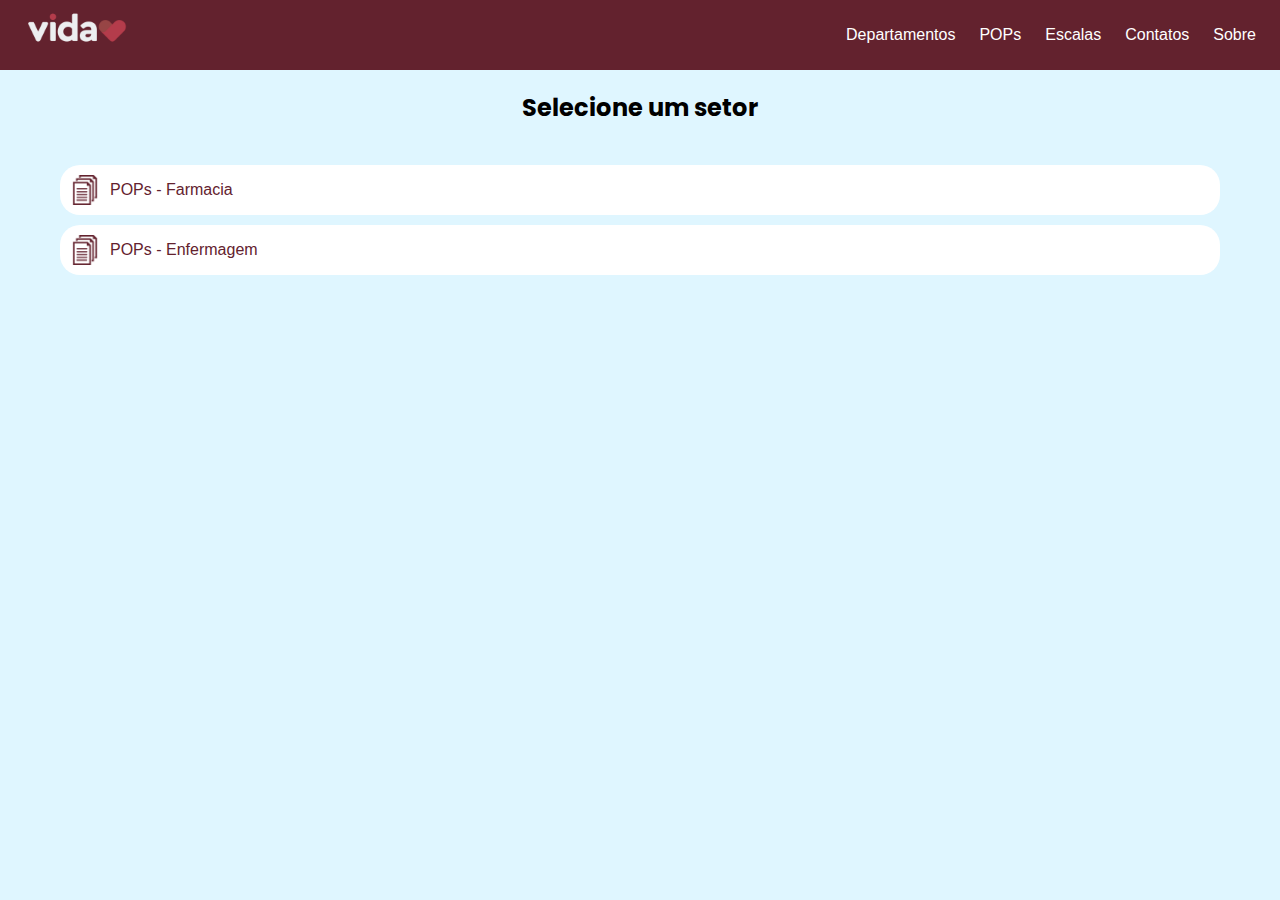
<file: pop.html>
<!DOCTYPE html>
<html lang="pt-br">
<head>
    <meta charset="UTF-8">
    <meta name="viewport" content="width=device-width, initial-scale=1.0">
    <link rel="stylesheet" href="estilo/style.css">
    <title>Inicio</title>
</head>
<body onload="carregar()" id="popss">
    
    <header id="header">
        <a id="logo" href="index.html"><img src="img/logo.png"></a>

        <nav id="nav">

            <button id="btn-mobile">
                <span id="hamburger"></span>
            </button>

            <ul id="menu">
                <li><a href="#" onclick="aviso()">Departamentos</a></li>
                <li><a href="#">POPs</a></li>
                <li><a href="#" onclick="aviso()">Escalas</a></li>
                <li><a href="#" onclick="aviso()">Contatos</a></li>
                <li><a href="#" onclick="aviso()">Sobre</a></li>
            </ul>
        </nav>

    </header>

    <div class="conteudo">

        <h2 id="tTitulo">Selecione um setor</h2>

        <div id="docb">

            <div id="docA" onclick="aviso()">
                <img src="img/documento.png" alt="doc">
                <a id="docS" href="#"> POPs - Farmacia </a>
            </div>

            <div id="docA" onclick="enfermagem()">
                <img src="img/documento.png" alt="doc">
                <a id="docS" href="#"> POPs - Enfermagem </a>
            </div>

        </div>
    </div>
    
    <script src="funcao/app.js"></script>
</body>
</html>
</file>
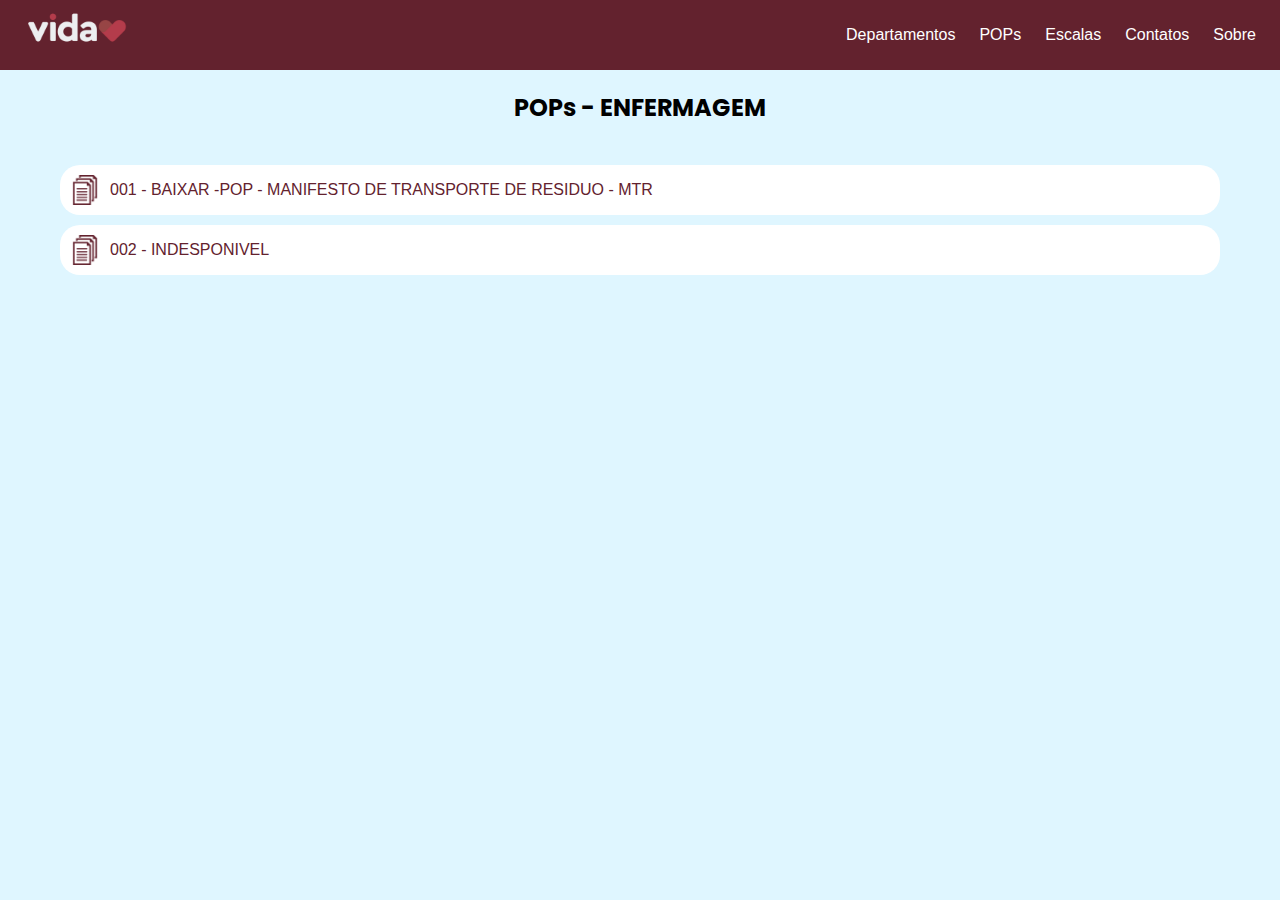
<file: popenfermagem.html>
<!DOCTYPE html>
<html lang="pt-br">
<head>
    <meta charset="UTF-8">
    <meta name="viewport" content="width=device-width, initial-scale=1.0">
    <link rel="stylesheet" href="estilo/style.css">
    <title>Inicio</title>
</head>
<body onload="carregar()" id="popss">
    
    <header id="header">
        <a id="logo" href="index.html"><img src="img/logo.png"></a>

        <nav id="nav">

            <button id="btn-mobile">
                <span id="hamburger"></span>
            </button>

            <ul id="menu">
                <li><a href="#" onclick="aviso()">Departamentos</a></li>
                <li><a href="#">POPs</a></li>
                <li><a href="#" onclick="aviso()">Escalas</a></li>
                <li><a href="#" onclick="aviso()">Contatos</a></li>
                <li><a href="#" onclick="aviso()">Sobre</a></li>
            </ul>
        </nav>

    </header>

    <div class="conteudo">

        <h2 id="tTitulo">POPs - ENFERMAGEM</h2>

        <div id="docb">

            <div id="docA">
                <img src="img/documento.png" alt="doc">
                <a id="docS" href="ArquivosPdf/POPs/POP -MANIFESTO DE TRANSPORTE DE RESIDUO - MTR.pdf" download="meu-arquivo.pdf"> 001 - BAIXAR -POP - MANIFESTO DE TRANSPORTE DE RESIDUO - MTR </a>
            </div>

            <div id="docA">
                <img src="img/documento.png" alt="doc">
                <a id="docS" href="#"> 002 - INDESPONIVEL </a>
            </div>

        </div>
    </div>
    
    <script src="funcao/app.js"></script>
</body>
</html>
</file>
<file: estilo/style.css>
@import url('https://fonts.googleapis.com/css2?family=Poppins:ital,wght@0,100;0,200;0,300;0,400;0,500;0,600;0,700;0,800;0,900;1,100;1,200;1,300;1,400;1,500;1,600;1,700;1,800;1,900&display=swap');

body, ul{
    margin: 0px;
    padding: 0px;

    font-family: "Poppins", sans-serif;
    font-style: normal
}

a{
    color: #ffffff;
    text-decoration: none;
    font-family: sans-serif;
}

a:hover{
    background: rgba(0, 0, 0, 0.205);
}

#logo{
    font-size: 1.5rem;
    font-weight: bold;
}

#logo img{
    width: 120px;
}

#header{
    box-sizing: border-box;
    height: 70px;
    padding: 1rem;
    display: flex;
    align-items: center;
    justify-content: space-between;
    background: #63222E;
}

#menu{
    display: flex;
    list-style: none;
    gap: .5rem;
}

#menu a{
    display: block;
    padding: .5rem;
}

#btn-mobile{
    display: none;
}

/* Conteudo */

#foto img{
    width: 50px;
}

.aouser{
    display: flex;
    align-items: center;
    /*border: 1px solid black;*/
    margin: 10px;
    padding: 10px;
}

.aouser h2{
    margin-left: 15px;
}

.aouser p{
    margin-left: 15px;
    margin-top: -18px;
}

/*Noticias*/

.noticias{
    border: 1px solid black;
    padding: 10px;
    margin: 10px;
    border-radius: 20px;
    background: #63222E;
    color: #ffffff;
}

/*POPs*/

#popss{
    background: #dff6ff;
}

#docb{
    padding: 10px;
}

#docA{
    margin: 10px;
    display: flex;
    align-items: center;
    padding: 10px;
    border-radius: 20px;
    background: #ffffff;
}

#docA img{
    width: 30px;
    margin-right: 10px;
}

#docA a{
    color: #63222E;
}

#tTitulo{
    text-align: center;
}

.conteudo{
    max-width: 1200px;
    margin: 0 auto;
}

@media(max-width: 600px){

    #menu{
        display: block;
        position: absolute;
        width: 100%;
        top: 70px;
        right: 0px;
        background: #63222E;
        height: 0px;
        transition: .6s;
        z-index: 1000;
        visibility: hidden;
        overflow-y: hidden;
    }

    #nav.active #menu{
        height: calc(100vh - 70px);
        visibility: visible;
        overflow-y: auto;
    }

    #menu a{
        padding: 1rem 0;
        margin: 0 1rem;
        border-bottom: 2px solid rgba(0, 0, 0, 0.486);
        
    }

    #btn-mobile{
        display: flex;
        padding: .5rem 1rem;
        font-size: 1rem;
        border: none;
        background: none;
        cursor: pointer;
        gap: 5rem;
    }

    #hamburger{
        border-top: 2px solid;
        width: 20px;
        display: block;
        color: #ffffff;
    }

    #hamburger::after, #hamburger::before{
        content: '';
        display: block;
        width: 20px;
        height: 2px;
        background: currentColor;
        margin-top: 5px;
        transition: .3s;
        position: relative;
    }

    #nav.active #hamburger{
        border-top-color: transparent;
    }

    #nav.active #hamburger::before{
        transform: rotate(135deg);
    }

    #nav.active #hamburger::after{
        transform: rotate(-135deg);
        top: -7px;
    }
}
</file>
